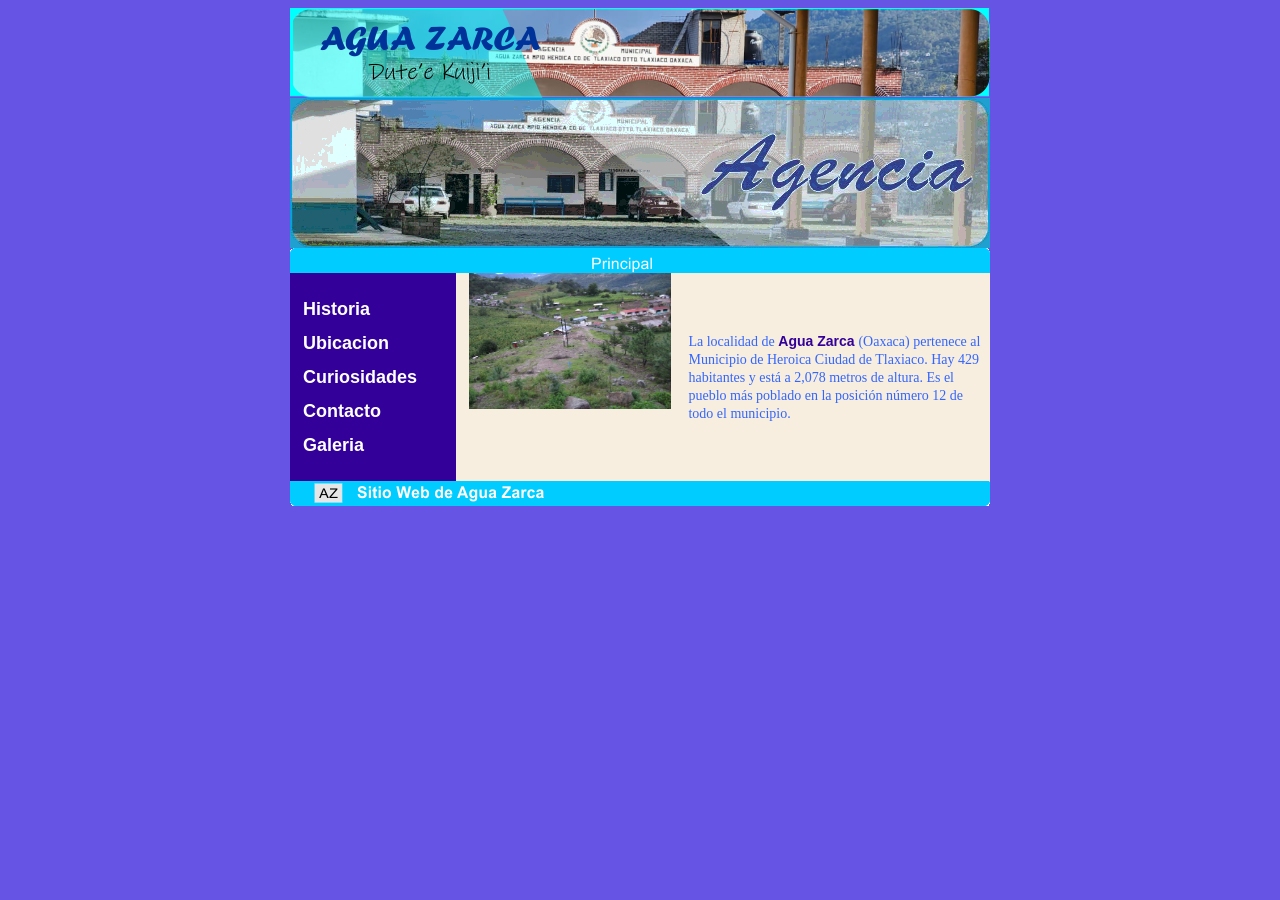
<file: index.html>
<!DOCTYPE html PUBLIC "-//W3C//DTD XHTML 1.0 Transitional//EN" "http://www.w3.org/TR/xhtml1/DTD/xhtml1-transitional.dtd">
<html xmlns="http://www.w3.org/1999/xhtml">
<head>
<meta http-equiv="Content-Type" content="text/html; charset=utf-8" />
<title>AGUA ZARCA</title>
<style type="text/css">
body {
	background-color: #6655e5;
}
</style>
<link href="CORONELVE_BELEN_601_MIESTILO.css" rel="stylesheet" type="text/css" />
</head>

<body>
<table width="700" border="0" cellspacing="0" cellpadding="0" align="center">
  <tr>
    <td height="90"><img src="banner_imagen.png" alt="sitio_Agua Zarca" /></td>
  </tr>
  <tr>
    <td height="150"> <img src="CORONELVE_BELEN_601_BANNER.gif"> </td>
  </tr>
  <tr>
    <td height="24"><img src="encabezado_principal.gif" width="700" height="25" alt="encabezado_imagen" /></td>
  </tr>
</table>
<table width="700" border="0" cellspacing="0" cellpadding="0" align="center">
  <tr>
    <td width="140" align="left" valign="top" bgcolor="#309">
      <p>
      <a href="CORONELVE_BELEN_601_HISTORIA.html" target="left" class="navegacion">Historia </a>
      <a href="CORONELVE_BELEN_601_UBICACION.html" class="navegacion">Ubicacion </a>
      <a href="CORONELVE_BELEN_601_CURIOSIDADES.html" class="navegacion">Curiosidades</a> 
    <a href="CORONELVE_BELEN_601_CONTACTO.html" class="navegacion">Contacto</a>
    <a href="CORONELVE_BELEN_601_GALERIA.html" class="navegacion">Galeria</a>
  </td>
    <td width="230" align="center" valign="top" bgcolor="#f7eedf"><img src="foto1.jpg" width="202" height="136" alt="foto panoramica" align="center" /></td>
    <td width="330" bgcolor="#f7eedf"><p> La localidad de <span class="negritas"> Agua Zarca </span>  (Oaxaca) pertenece al Municipio de Heroica Ciudad de Tlaxiaco. Hay 429 habitantes y está a 2,078 metros de altura. Es el pueblo más poblado en la posición número 12 de todo el municipio.</p>

  </tr>
</table>
<table width="700" border="0" cellspacing="0" cellpadding="0" align="center">
  <tr>
    <td height="24"><img src="pie _principal.gif" width="700" height="25" alt="pie_imagen" /></td>
   
  </tr>
</table>
</body>
</html>
</file>
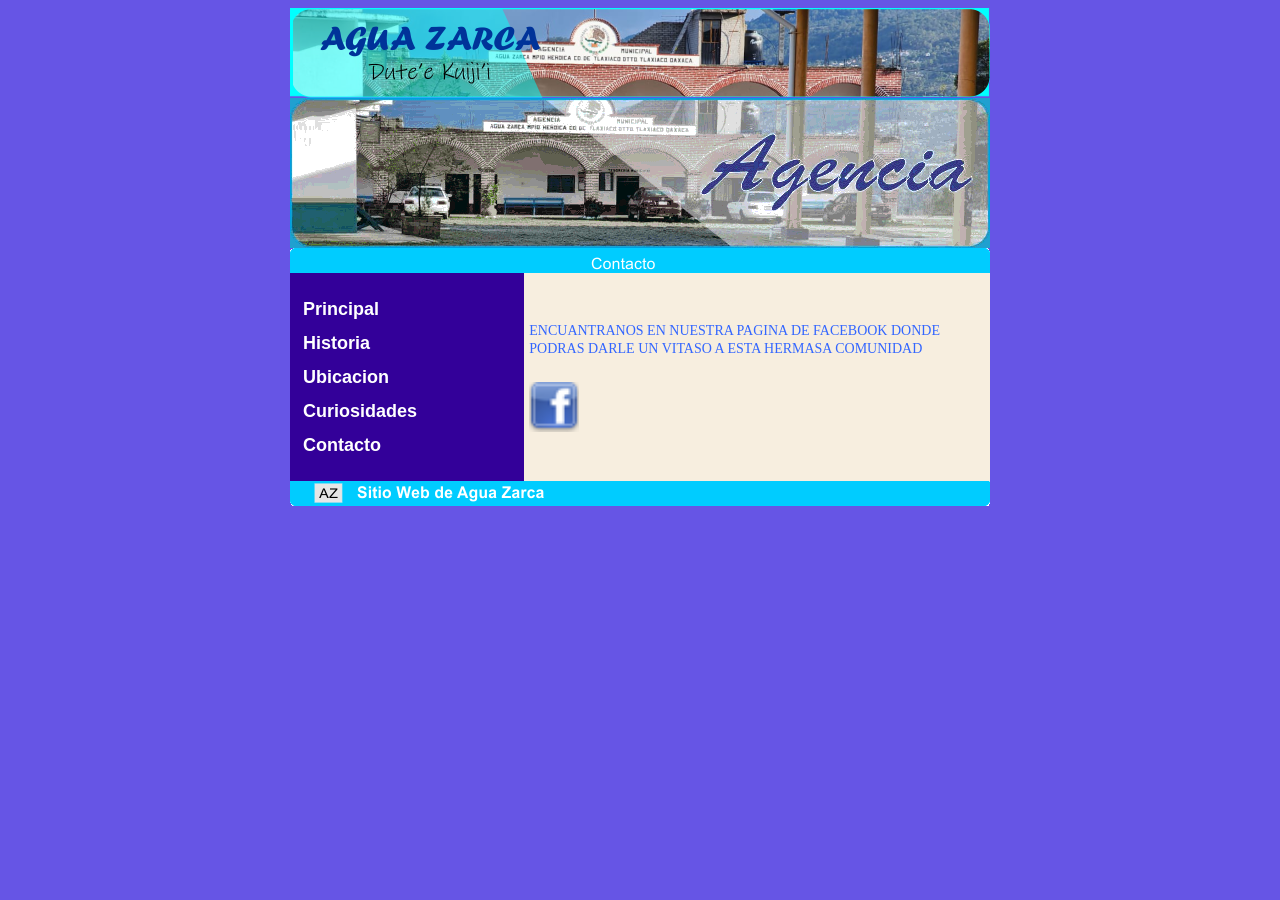
<file: CORONELVE_BELEN_601_CONTACTO.html>
<!DOCTYPE html PUBLIC "-//W3C//DTD XHTML 1.0 Transitional//EN" "http://www.w3.org/TR/xhtml1/DTD/xhtml1-transitional.dtd">
<html xmlns="http://www.w3.org/1999/xhtml">
<head>
<meta http-equiv="Content-Type" content="text/html; charset=utf-8" />
<title>Sitio Agua Zarca</title>
<style type="text/css">
body {
	background-color: #6655e5;
}
</style>
<link href="CORONELVE_BELEN_601_MIESTILO.css" rel="stylesheet" type="text/css" />
</head>

<body>
<table width="700" border="0" cellspacing="0" cellpadding="0" align="center">
  <tr>
    <td height="90"><img src="banner_imagen.png" width="700" height="90" alt="Simagen_sitio_huajuapan" /></td>
  </tr>
  <tr>
    <td height="150"> <img src="CORONELVE_BELEN_601_BANNER.gif"> </td>
  </tr>
  <tr>
    <td height="24"><img src="encabezado_contacto.gif" width="700" height="25" alt="encabezado_imagen" /></td>
  </tr>
</table>
<table width="700" border="0" cellspacing="0" cellpadding="0" align="center">
  <tr>
    <td width="140" align="left" valign="top" bgcolor="#309">
      <p>
        <a href="index.html" class="navegacion">Principal</a>
      <a href="CORONELVE_BELEN_601_HISTORIA.html" target="left" class="navegacion">Historia </a>
      <a href="CORONELVE_BELEN_601_UBICACION.html" class="navegacion">Ubicacion </a>
      <a href="CORONELVE_BELEN_601_CURIOSIDADES.html" class="navegacion">Curiosidades</a> 
    <a href="CORONELVE_BELEN_601_CONTACTO.html" class="navegacion">Contacto</a>
  </td>

    
    <td width="330" bgcolor="#f7eedf"><p>ENCUANTRANOS EN NUESTRA PAGINA DE FACEBOOK DONDE PODRAS DARLE UN VITASO A ESTA HERMASA COMUNIDAD</p>
      <p align="justify"><a href="https://www.facebook.com/groups/207808454855529/about?locale=es_LA"><img src="facebook-icon.png" width="50" height="50" /></a></p></td>
  
</tr>
</table>
<table width="700" border="0" cellspacing="0" cellpadding="0" align="center">
  <tr>
    <td height="24"><img src="pie _principal.gif" width="700" height="25" alt="pie_imagen" /></td>
   
  </tr>
</table>
</body>
</html>
</file>
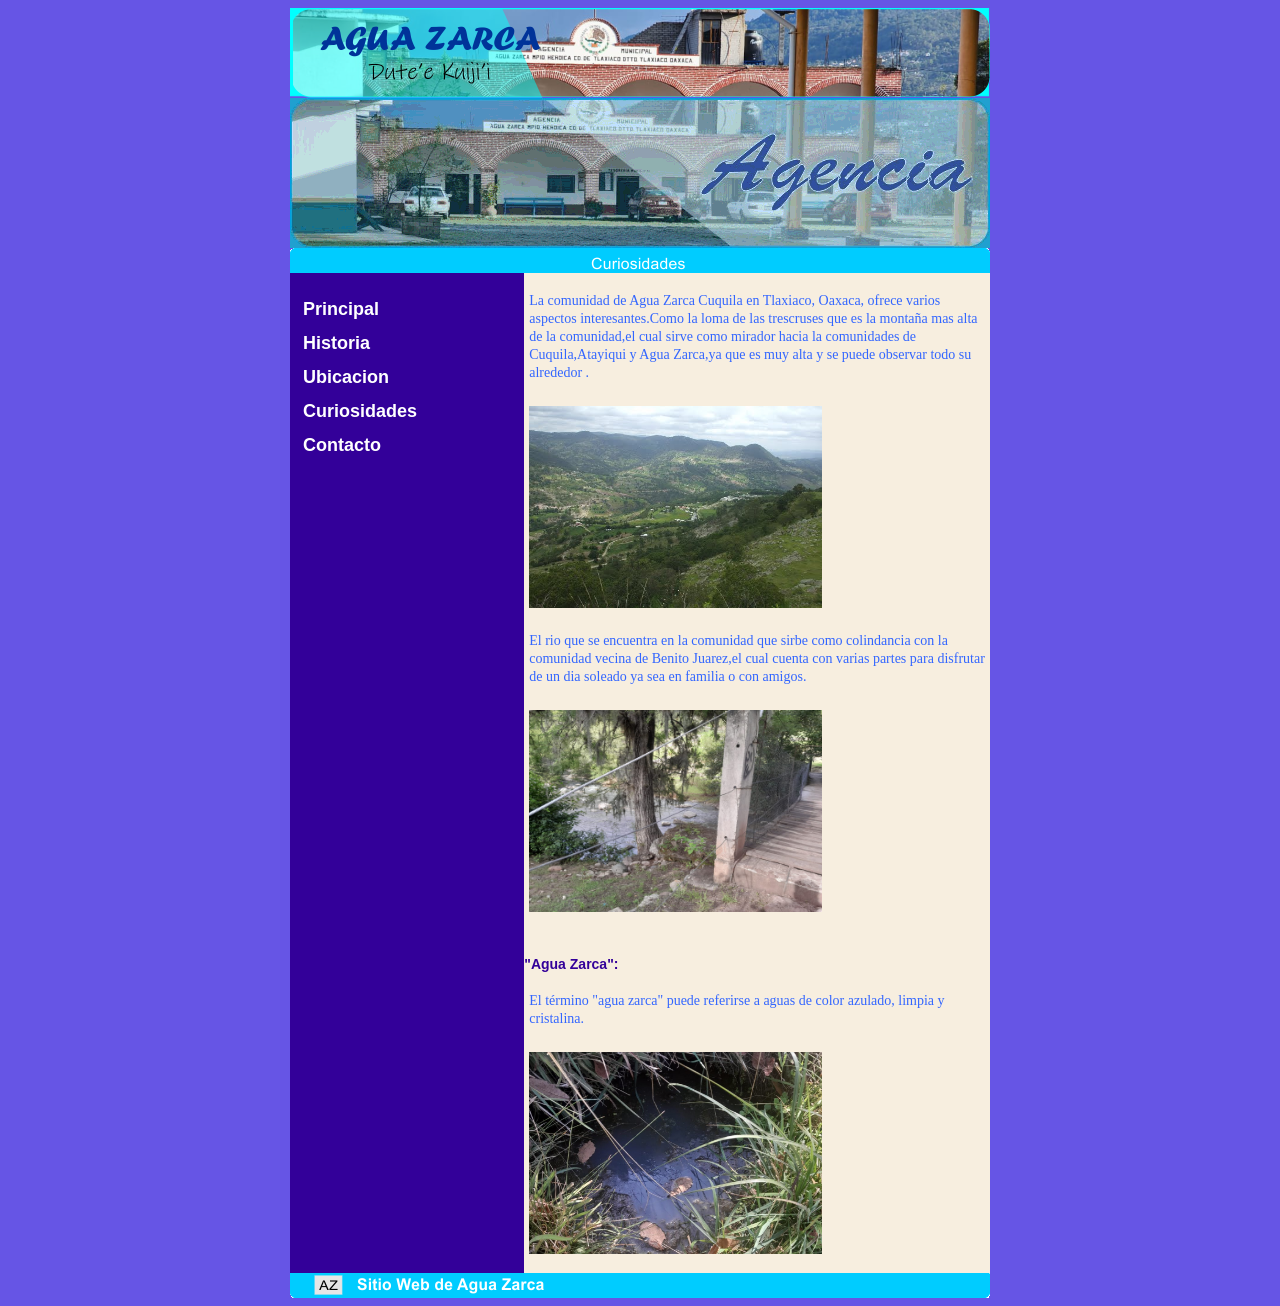
<file: CORONELVE_BELEN_601_CURIOSIDADES.html>
<!DOCTYPE html PUBLIC "-//W3C//DTD XHTML 1.0 Transitional//EN" "http://www.w3.org/TR/xhtml1/DTD/xhtml1-transitional.dtd">
<html xmlns="http://www.w3.org/1999/xhtml">
<head>
<meta http-equiv="Content-Type" content="text/html; charset=utf-8" />
<title>Sitio Agua Zarca</title>
<style type="text/css">
body {
	background-color: #6655e5;
}
</style>
<link href="CORONELVE_BELEN_601_MIESTILO.css" rel="stylesheet" type="text/css" />
</head>

<body>
<table width="700" border="0" cellspacing="0" cellpadding="0" align="center">
  <tr>
    
    <td height="90"><img src="banner_imagen.png" alt="Simagen_sitio_huajuapan" /></td>
  </tr>
  <tr>
    <td height="150"> <img src="CORONELVE_BELEN_601_BANNER.gif"> </td>
  </tr>
  <tr>
    <td height="24"><img src="encabezado_curiosidades.gif" width="700" height="25" alt="encabezado_imagen" /></td>
  </tr>
</table>
<table width="700" border="0" cellspacing="0" cellpadding="0" align="center">
  <tr>
    <td width="140" align="left" valign="top" bgcolor="#309">
      <p>
        <a href="index.html" class="navegacion">Principal</a>
      <a href="CORONELVE_BELEN_601_HISTORIA.html" target="left" class="navegacion">Historia </a>
      <a href="CORONELVE_BELEN_601_UBICACION.html" class="navegacion">Ubicacion </a>
      <a href="CORONELVE_BELEN_601_CURIOSIDADES.html" class="navegacion">Curiosidades</a> 
    <a href="CORONELVE_BELEN_601_CONTACTO.html" class="navegacion">Contacto</a>
  </td>

    
    <td width="330" bgcolor="#f7eedf"><p>La comunidad de Agua Zarca Cuquila en Tlaxiaco, Oaxaca, ofrece varios aspectos interesantes.Como la loma de las trescruses que es la montaña mas alta de la comunidad,el cual sirve como mirador hacia la comunidades de Cuquila,Atayiqui y Agua Zarca,ya que es muy alta y se puede observar todo su alrededor .</p>
      <p><img src="foto3.jpg" width="293" height="202" /></p>
      <p>El rio que se encuentra en la comunidad que sirbe como colindancia con la comunidad vecina de Benito Juarez,el cual cuenta con varias partes para disfrutar de un dia soleado ya sea en familia o con amigos.
      <p><img src="foto4.jpg" width="293" height="202" /></p> 
      <p> </p>

    <span class="negritas">"Agua Zarca":</span>
   <p> El término "agua zarca" puede referirse a aguas de color azulado, limpia y cristalina. </p>
    <p><img src="foto5.jpg" width="293" height="202" /></p>
  
</tr>
</table>
<table width="700" border="0" cellspacing="0" cellpadding="0" align="center">
  <tr>
    <td height="24"><img src="pie _principal.gif" width="700" height="25" alt="pie_imagen" /></td>
   
  </tr>
</table>
</body>
</html>
</file>
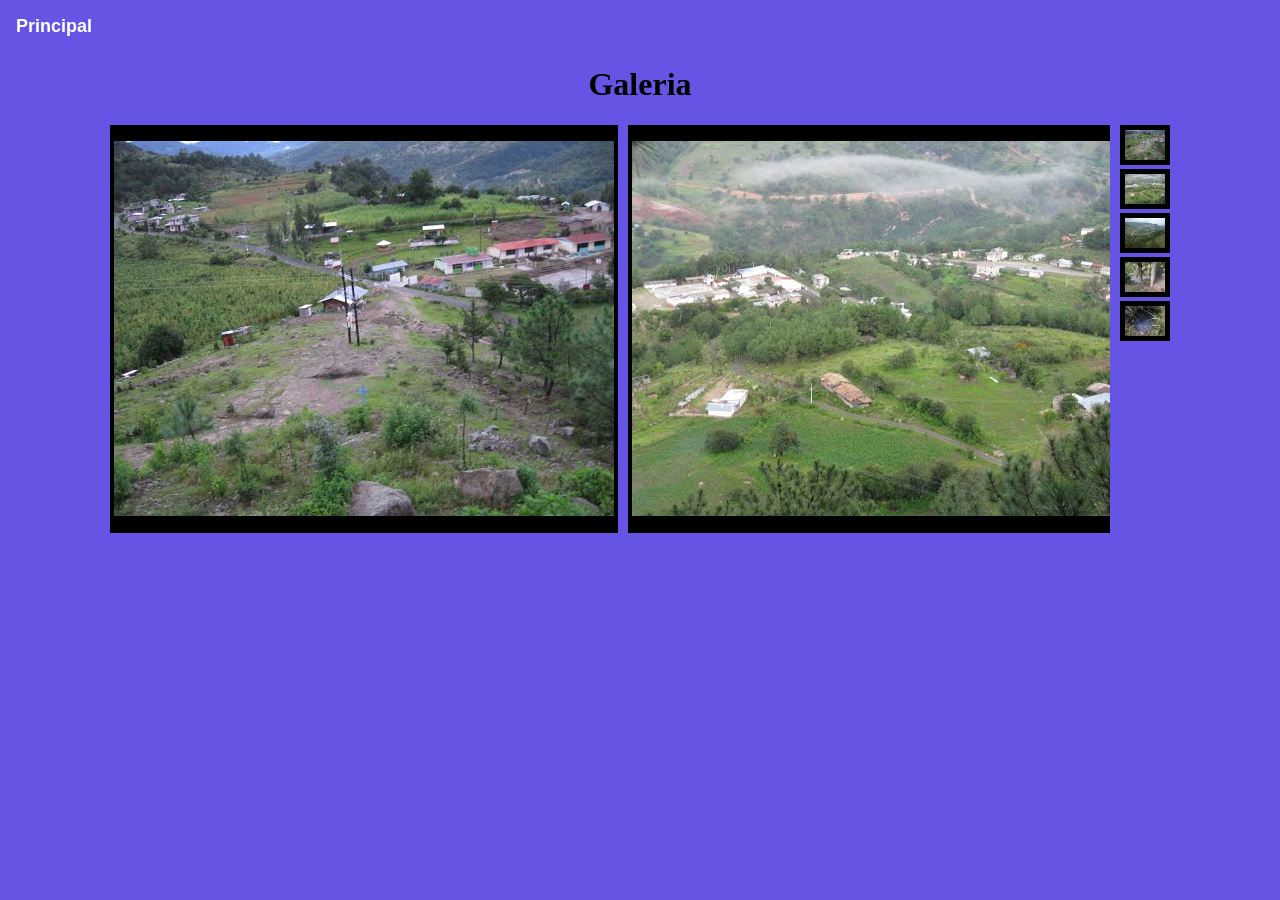
<file: CORONELVE_BELEN_601_GALERIA.html>
<!DOCTYPE  html PUBLIC "-//W3C//DTD XHTML 1.0 Transitional//EN" "http://www.w3.org/TR/xhtml1/DTD/xhtml1-transitional.dtd">
<html lang="es">
<head>
<meta charset="utf-8">
<meta name="viewport" content="text/html; charset=utf-8" />
<title>Sitio Agua Zarca</title>
<link href="CORONELVE_BELEN_601_MIESTILO.css" rel="stylesheet" />
</head>

<body bgcolor="#6655e5">
               <td width="140" valign="top" bgcolor="#DA70D6 ">
               <a href="index.html" target="_self" class="navegacion">Principal </a>
               </td>
<h1>Galeria</h1>
<div class="carrusel">
  <ul class="carrusel-fotos">
    <li id="foto1"><img src="foto1.jpg" alt=""></li>
    <li id="foto2"><img src="foto2.jpg" alt=""></li>
    <li id="foto3"><img src="foto3.jpg" alt=""></li>
    <li id="foto4"><img src="foto4.jpg" alt=""></li>
    <li id="foto5"><img src="foto5.jpg" alt=""></li>
    
  </ul>
  <ul class="carrusel-menu">
    <li ><a href="#foto1"><img src="foto1.jpg" alt=""></a></li>
    <li ><a href="#foto2"><img src="foto2.jpg" alt=""></a></li>
    <li ><a href="#foto3"><img src="foto3.jpg" alt=""></a></li>
    <li ><a href="#foto4"><img src="foto4.jpg" alt=""></a></li>
    <li ><a href="#foto5"><img src="foto5.jpg" alt=""></a></li>
   
  
  </ul>
</div>

</body>
</html>
</file>
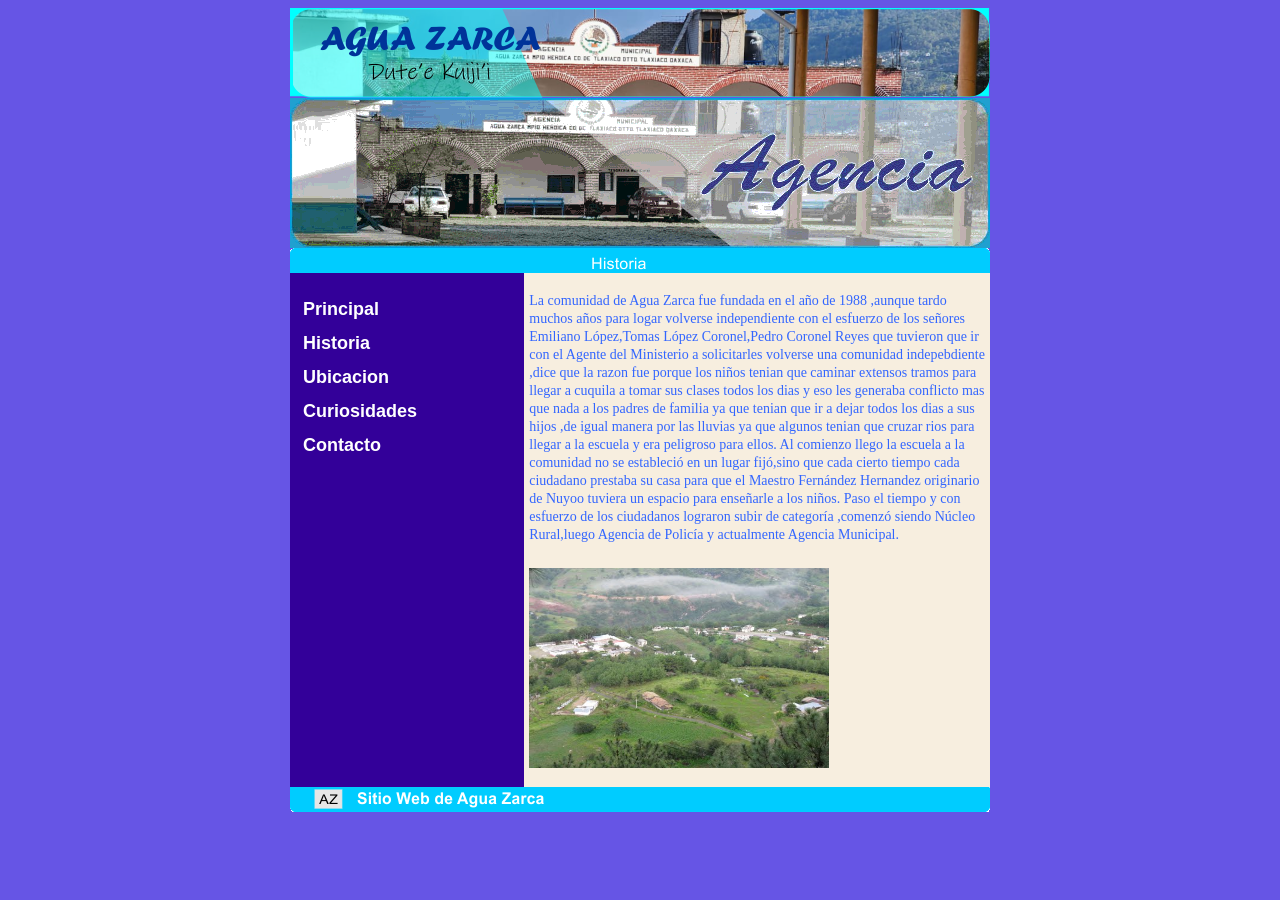
<file: CORONELVE_BELEN_601_HISTORIA.html>
<!DOCTYPE html PUBLIC "-//W3C//DTD XHTML 1.0 Transitional//EN" "http://www.w3.org/TR/xhtml1/DTD/xhtml1-transitional.dtd">
<html xmlns="http://www.w3.org/1999/xhtml">
<head>
<meta http-equiv="Content-Type" content="text/html; charset=utf-8" />
<title>Sitio Agua Zarca</title>
<style type="text/css">
body {
	background-color: #6655e5;
}
</style>
<link href="CORONELVE_BELEN_601_MIESTILO.css" rel="stylesheet" type="text/css" />
</head>

<body>
<table width="700" border="0" cellspacing="0" cellpadding="0" align="center">
  <tr>
    <td height="90"><img src="banner_imagen.png" width="700" height="90" alt="Sitio_Agua Zarca" /></td>
  </tr>
  <tr>
    <td height="150"> <img src="CORONELVE_BELEN_601_BANNER.gif"> </td>
  </tr>
  <tr>
    <td height="24"><img src="encabezado_historia.gif" width="700" height="25" alt="encabezado_imagen" /></td>
  </tr>
</table>
<table width="700" border="0" cellspacing="0" cellpadding="0" align="center">
  <tr>
    <td width="140" align="left" valign="top" bgcolor="#309">
      <p>
        <a href="index.html" class="navegacion">Principal</a>
      <a href="CORONELVE_BELEN_601_HISTORIA.html" target="left" class="navegacion">Historia </a>
      <a href="CORONELVE_BELEN_601_UBICACION.html" class="navegacion">Ubicacion </a>
      <a href="CORONELVE_BELEN_601_CURIOSIDADES.html" class="navegacion">Curiosidades</a> 
    <a href="CORONELVE_BELEN_601_CONTACTO.html" class="navegacion">Contacto</a>
  </td>

    
    <td width="330" bgcolor="#f7eedf"><p> La comunidad de Agua Zarca fue fundada en el año de 1988 ,aunque tardo muchos años para logar volverse independiente con el esfuerzo de los señores  Emiliano López,Tomas López Coronel,Pedro Coronel Reyes que tuvieron que ir  con el Agente del Ministerio  a solicitarles volverse una comunidad indepebdiente ,dice que la razon fue porque los niños tenian que caminar extensos tramos para llegar a cuquila a tomar sus clases todos los dias  y eso les generaba conflicto mas que nada a los padres de familia ya que tenian que ir a dejar todos los dias a sus hijos ,de igual manera  por las lluvias ya que algunos tenian que cruzar rios para llegar a la escuela  y era peligroso para ellos.
   Al comienzo  llego la escuela a la comunidad no se estableció en un lugar fijó,sino que cada cierto tiempo cada ciudadano prestaba su casa para que el Maestro Fernández Hernandez  originario de Nuyoo tuviera un espacio para enseñarle a los niños.
  Paso el tiempo y con esfuerzo de los ciudadanos lograron subir de categoría ,comenzó siendo Núcleo Rural,luego Agencia de Policía y actualmente Agencia Municipal.</p>
  <p><img src="foto2.jpg" width="300" height="200" alt="" align="center" /></p></td>

</tr>
</table>
<table width="700" border="0" cellspacing="0" cellpadding="0" align="center">
  <tr>
    <td height="24"><img src="pie _principal.gif" width="700" height="25" alt="pie_imagen" /></td>
   
  </tr>
</table>
</body>
</html>
</file>
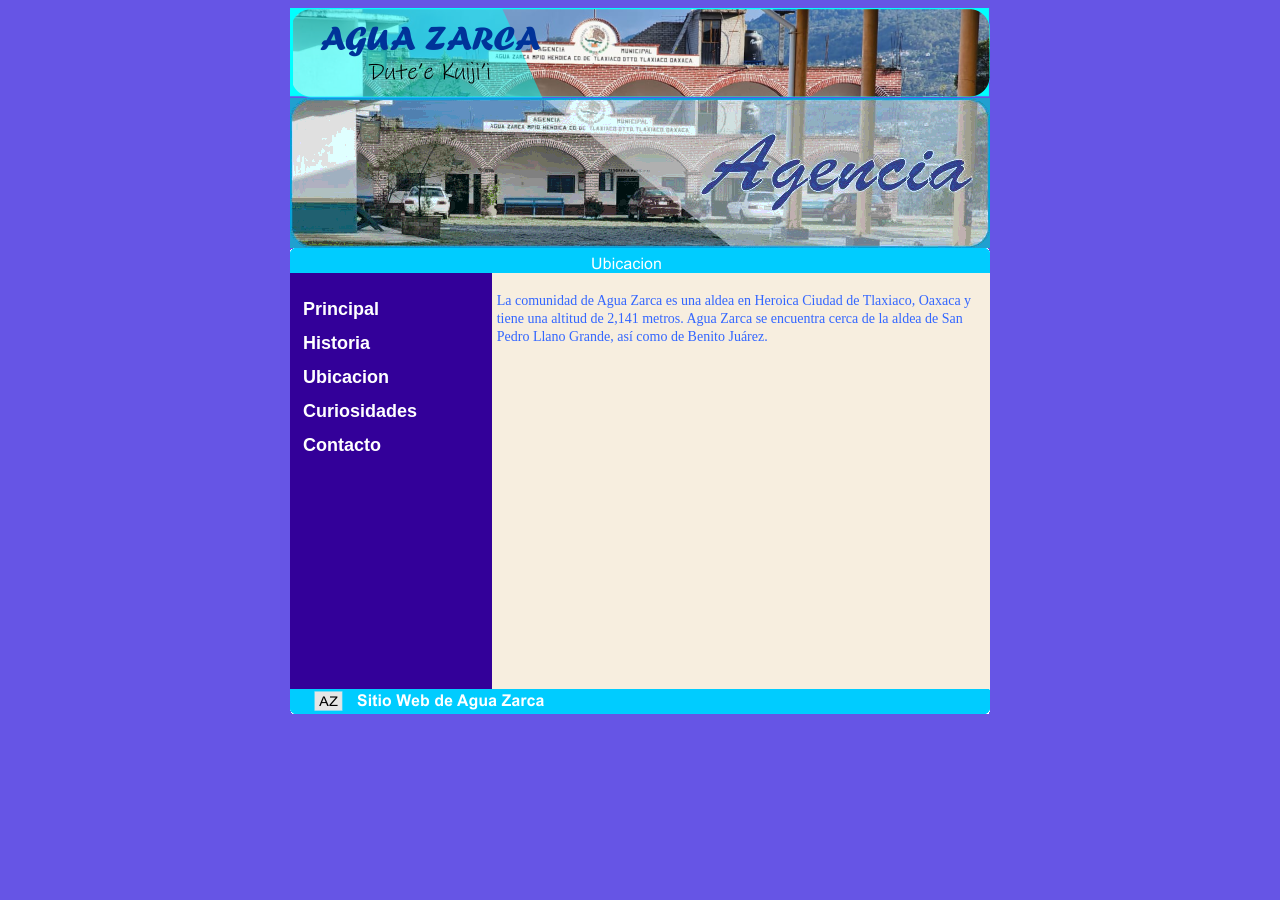
<file: CORONELVE_BELEN_601_UBICACION.html>
<!DOCTYPE html PUBLIC "-//W3C//DTD XHTML 1.0 Transitional//EN" "http://www.w3.org/TR/xhtml1/DTD/xhtml1-transitional.dtd">
<html xmlns="http://www.w3.org/1999/xhtml">
<head>
<meta http-equiv="Content-Type" content="text/html; charset=utf-8" />
<title>Sitio Agua Zarca</title>
<style type="text/css">
body {
	background-color: #6655e5;
}
</style>
<link href="CORONELVE_BELEN_601_MIESTILO.css" rel="stylesheet" type="text/css" />
</head>

<body>
<table width="700" border="0" cellspacing="0" cellpadding="0" align="center">
  <tr>
    
   
    <td height="90"><img src="banner_imagen.png" alt="Simagen_sitio_huajuapan" /></td>
  </tr>
  <tr>
    <td height="150"> <img src="CORONELVE_BELEN_601_BANNER.gif"> </td>
  </tr>
  <tr>
    <td height="24"><img src="encabezado_ubicacion.gif" width="700" height="25" alt="encabezado_imagen" /></td>
  </tr>
</table>
<table width="700" border="0" cellspacing="0" cellpadding="0" align="center">
  <tr>
    <td width="140" align="left" valign="top" bgcolor="#309">
      <p>
        <a href="index.html" class="navegacion">Principal</a>
      <a href="CORONELVE_BELEN_601_HISTORIA.html" target="left" class="navegacion">Historia </a>
      <a href="CORONELVE_BELEN_601_UBICACION.html" class="navegacion">Ubicacion </a>
      <a href="CORONELVE_BELEN_601_CURIOSIDADES.html" class="navegacion">Curiosidades</a> 
    <a href="CORONELVE_BELEN_601_CONTACTO.html" class="navegacion">Contacto</a>
  </td>

    
    <td width="330" bgcolor="#f7eedf"><p>La comunidad de Agua Zarca es una aldea en Heroica Ciudad de Tlaxiaco, Oaxaca y tiene una altitud de 2,141 metros. Agua Zarca se encuentra cerca de la aldea de San Pedro Llano Grande, así como de Benito Juárez.</p>
      <p align="center">
      <iframe src="https://www.google.com/maps/embed?pb=!1m18!1m12!1m3!1d1706.2524610642176!2d-97.77447727014604!3d17.19805832421094!2m3!1f0!2f0!3f0!3m2!1i1024!2i768!4f13.1!3m3!1m2!1s0x85c62a7b33a75333%3A0x51c1b3467bc9abaa!2s69806%20Agua%20Zarca%20Cuquila%2C%20Oax.!5e0!3m2!1ses-419!2smx!4v1749098192360!5m2!1ses-419!2smx" width="400" height="300" style="border:0;" allowfullscreen="" loading="lazy" referrerpolicy="no-referrer-when-downgrade"></iframe>
    </p>
  
</tr>
</table>
<table width="700" border="0" cellspacing="0" cellpadding="0" align="center">
  <tr>
    <td height="24"><img src="pie _principal.gif" width="700" height="25" alt="pie_imagen" /></td>
   
  </tr>
</table>
</body>
</html>
</file>
<file: CORONELVE_BELEN_601_MIESTILO.css>
@charset "utf-8";
/* CSS Document */


p{
	font-family:"Comic Sans MS", cursive;
	font-size:14px;
	color: #36F;
	line-height:18px;
	padding:5px;
}

.negritas {
	font-family: Verdana, Geneva, sans-serif;
	font-size: 14px;
	line-height: 18px;
	font-weight: bold;
	color: #309;
}
.navegacion{
	font-family: "Comic Sans MS", sans-serif;
	font-size:18px;
	color: #ffffff;
	font-style: normal;
	font-weight: bold;
	text-decoration: none;
	background-color: ;
	display: block;
	padding: 8px;
	width: 140px; 
}
.navegacion:hover{
	font-family: "Comic Sans MS", sans-serif;
	font-size:20px;
	color: #ffffff;
	font-style: normal;
	font-weight: bold;
	text-decoration: none;
	background-color: #6655e5;
	display: block;
	padding: 8px;
	width: 140px; 
}
h1{
	text-align: center;
}
.carrusel{
	display: flex;
	grid-gap: 10px;
	justify-content: center;
	max-width: 1500px;
	scroll-behavior: smooth;
}
.carrusel ul{
	list-style: none;
	margin: 0;
	padding: 0;
	max-width: 1000px;
}
.carrusel-fotos{
	display: flex;
	grid-gap: 10px;
	overflow: auto;

}
.carrusel-fotos img{
	background: black;
	border: 4px solid black;
	width: 300px;
	height: 200px;
	object-fit: contain;
}
.carrusel-menu {
	display: none;
}
@media screen and (min-width: 500px){
	.carrusel-fotos{
		overflow: hidden;

	}
	.carrusel-fotos img{
		width: 500px;
		height: 400px;
	}
	.carrusel-menu{
		display: block;

	}
	.carrusel-menu img {
		box-sizing: border-box;
		width: 50px;
		height: 40px;
		border: 5px solid black;
	}
	.carrusel-menu img:hover {
		border: none;
 	}
}
</file>
